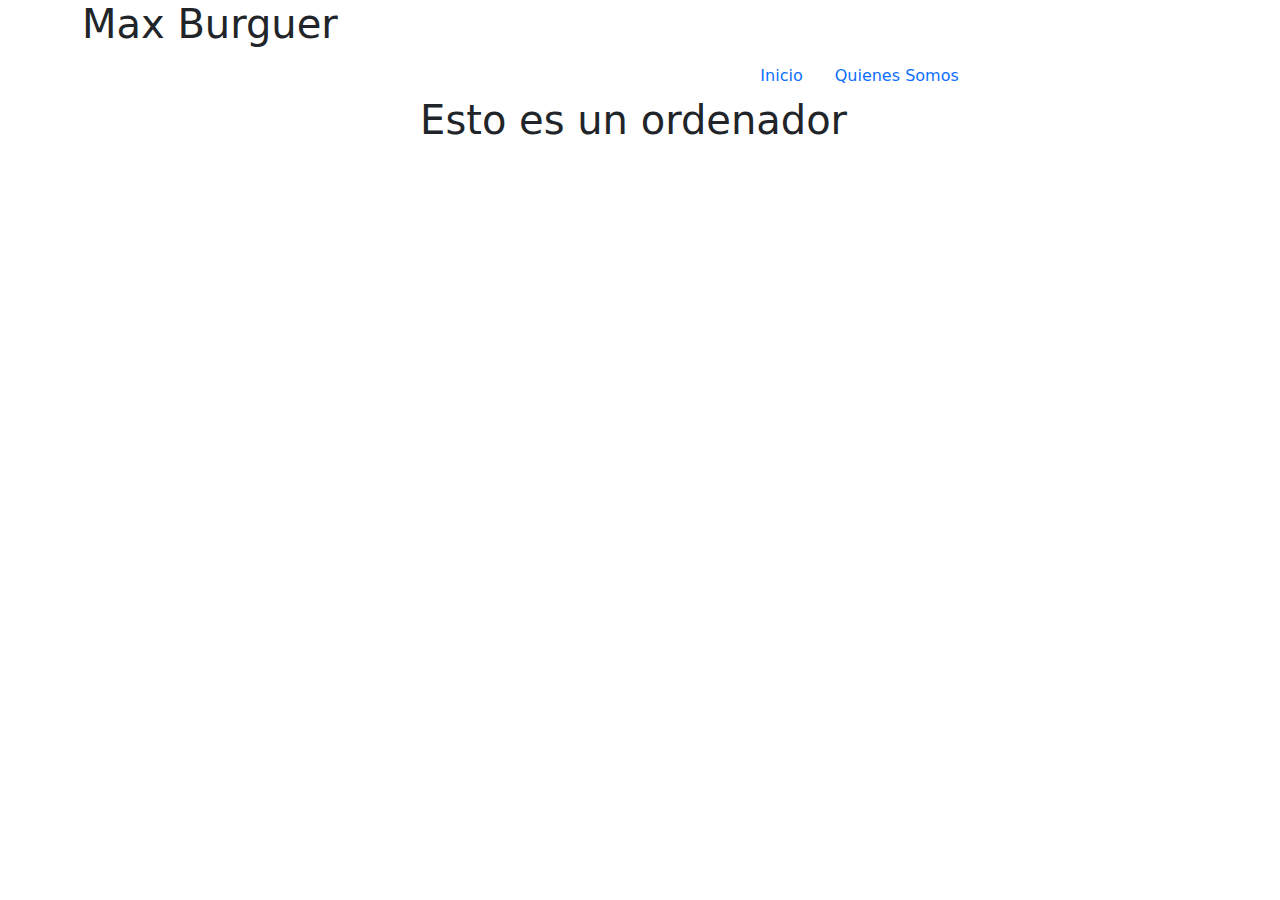
<file: index.html>
<!DOCTYPE html>
<html lang="en">
<head>
    <meta charset="UTF-8">
    <meta name="viewport" content="width=device-width, initial-scale=1.0">
    <link rel="stylesheet" href="./assets/css/estilo.css">
    <link rel="stylesheet" href="./assets/css/bootstrap.css">
    <script src="./assets/js/bootstrap.min.js"></script>
    <title>Max Burguer</title>
</head>
<body>
    <div class="container">
        <h1>Max Burguer</h1>
    </div>

    <div class="container">
        <ul class="nav">
            <li class="nav-item">
            <a class="nav-link" href="#">Inicio</a>
            </li>
            <li class="nav-item">
                <a class="nav-link" href="Quienes-Somos.html">Quienes Somos</a>
            </li>
        </ul>
    </div>
    <div class="resolucion">
        <div class="desktop">
            <h1>Esto es un ordenador</h1>
        </div>
        <div class="tablet">
            <h1>Esto es un tablet</h1>
        </div>
        <div class="movil">
            <h1>Esto es un movil</h1>
        </div>
    </div>
</body>
</html>
</file>
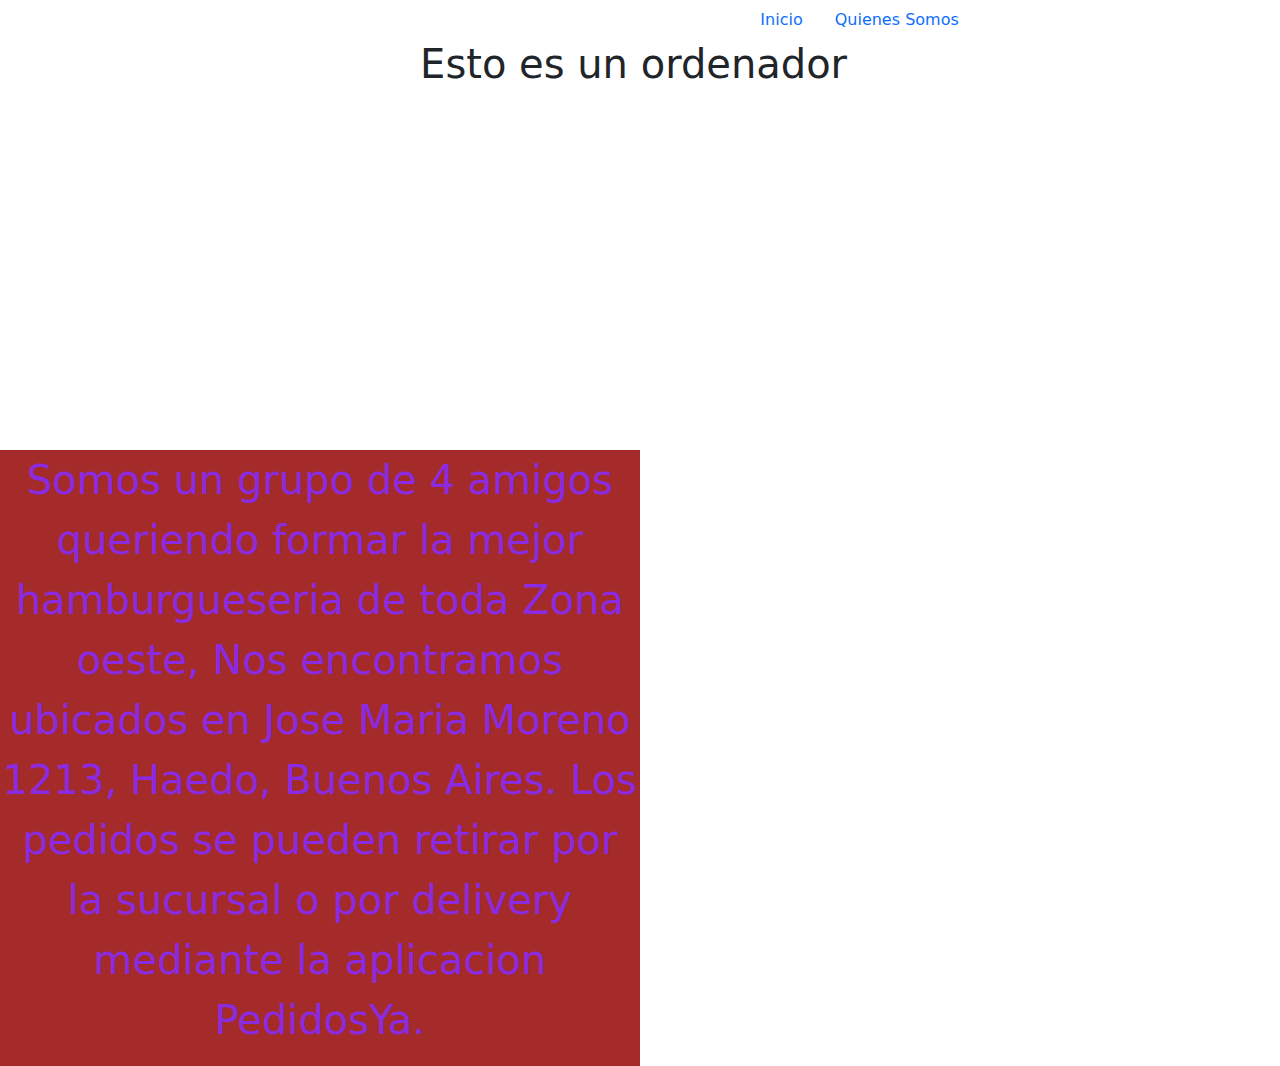
<file: Quienes-Somos.html>
<!DOCTYPE html>
<html lang="en">
<head>
    <meta charset="UTF-8">
    <meta name="viewport" content="width=device-width, initial-scale=1.0">
    <link rel="stylesheet" href="./assets/css/Quienes-Somos.css">
    <link rel="stylesheet" href="./assets/css/bootstrap.min.css">
    <script src="./assets/js/bootstrap.min.js"></script>
    <title>Max Burguer</title>
</head>
<body>
<div class="Parrafo">
    <p>Somos un grupo de 4 amigos queriendo formar la mejor hamburgueseria de toda Zona oeste, Nos encontramos ubicados en Jose Maria Moreno 1213, Haedo, Buenos Aires. Los pedidos se pueden retirar por la sucursal o por delivery mediante la aplicacion PedidosYa.</p>
</div>


    <div class="container">
        <ul class="nav">
            <li class="nav-item">
            <a class="nav-link" href="index.html">Inicio</a>
            </li>
            <li class="nav-item">
                <a class="nav-link" href="#">Quienes Somos</a>
            </li>
        </ul>
    </div>
    <div class="resolucion">
        <div class="desktop">
            <h1>Esto es un ordenador</h1>
        </div>
        <div class="tablet">
            <h1>Esto es un tablet</h1>
        </div>
        <div class="movil">
            <h1>Esto es un movil</h1>
        </div>
    </div>
</body>
</html>
</file>
<file: assets/css/estilo.css>
*{
    padding: 0;
    margin: 0;
    box-sizing: border-box;
}

.nav{
    width: 80%;
    display: flex;
    flex-direction: row;
    justify-content: end;
    align-items: center;
    padding-right: 0%;
    padding-left: 1650px;
}

.nav-link{
    color: violet;
    padding: 70px 30px;
    text-decoration: none;
    font-size: 24px;
}

.nav-link:hover{
    background-color: rgb(49, 5, 49);
    color: violet;
}
.resolucion {
    width: 99%;
    text-align: center;
}


/**Movil**/

@media (max-width: 767px) {
    .desktop {
        display: none;
    }
    .tablet {
        display: none;
    }
}


/**Tablet**/

@media (min-width: 768px) and (max-width: 990px) {
    .desktop {
        display: none;
    }
    .movil {
        display: none;
    }
}


/**Escritorio**/

@media (min-width: 991px) {
    .tablet {
        display: none;
    }
    .movil {
        display: none;
    }
}
</file>
<file: assets/css/Quienes-Somos.css>
*{
    padding: 0;
    margin: 0;
    box-sizing: border-box;
}



.nav{
    width: 80%;
    display: flex;
    flex-direction: row;
    justify-content: end;
    align-items: center;
    padding-right: 0%;
    padding-left: 1650px;
}

.nav-link{
    color: violet;
    padding: 70px 30px;
    text-decoration: none;
    font-size: 24px;
}

.nav-link:hover{
    background-color: rgb(49, 5, 49);
    color: violet;
}

.Parrafo{
    color: blueviolet;
    position: absolute;
    text-align: center;
    font-size: 40px;
    top: 50%;
    right: 50%; 
    background-color: brown;
}
.resolucion {
    width: 99%;
    text-align: center;
}


/**Movil**/

@media (max-width: 767px) {
    .desktop {
        display: none;
    }
    .tablet {
        display: none;
    }
}


/**Tablet**/

@media (min-width: 768px) and (max-width: 990px) {
    .desktop {
        display: none;
    }
    .movil {
        display: none;
    }
}


/**Escritorio**/

@media (min-width: 991px) {
    .tablet {
        display: none;
    }
    .movil {
        display: none;
    }
}
</file>
